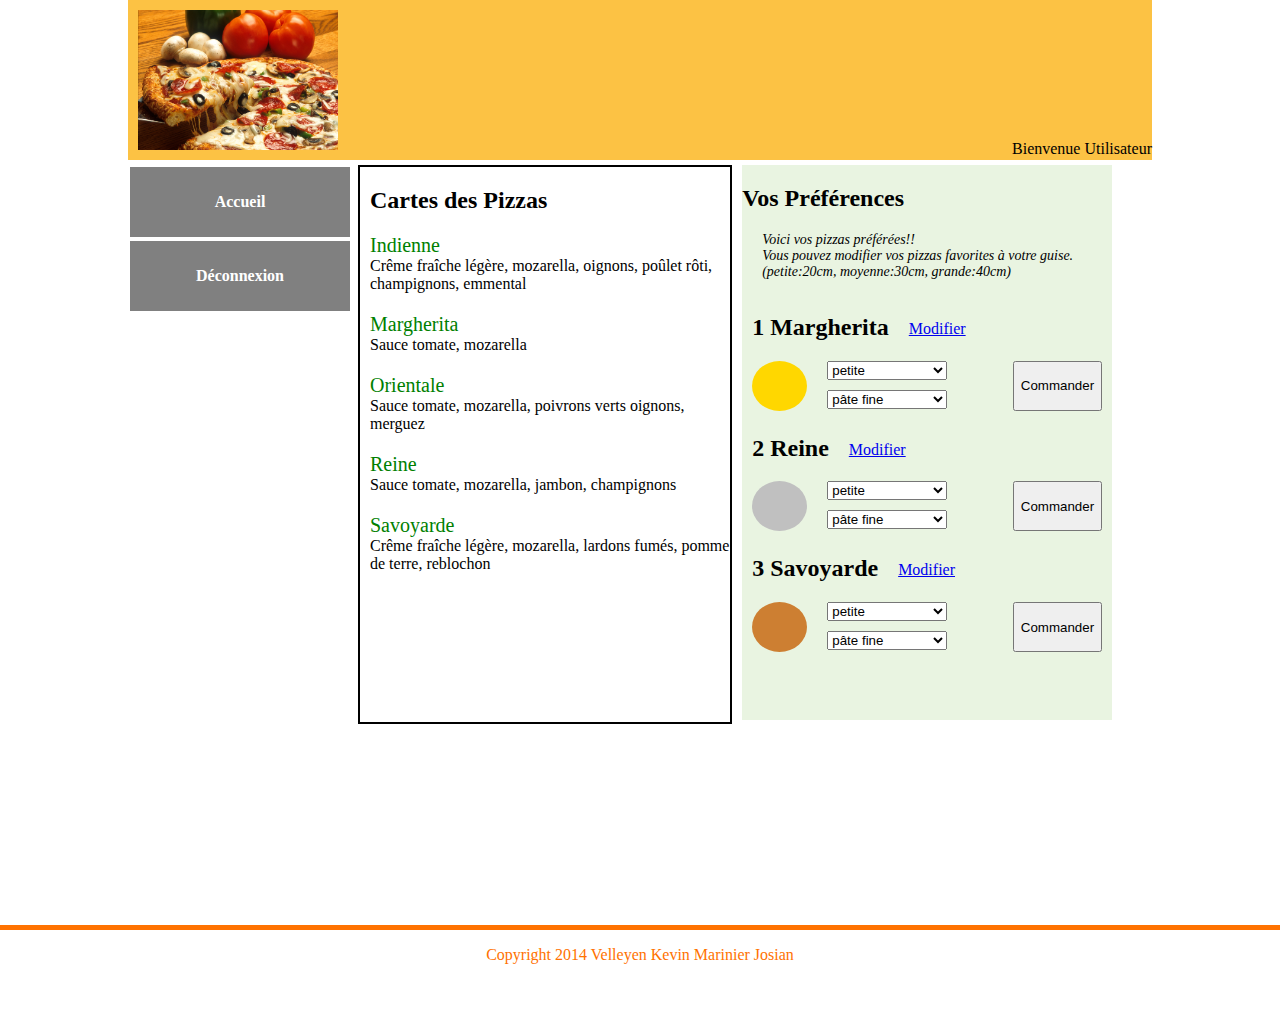
<file: html/index.html>
<!DOCTYPE html>
<html>
<head>
<link rel="stylesheet" type="text/css" href="design.css">
<title>PizzaTouteChaude.com</title>
<meta http-equiv="Content-Type" content="text/html; charset=UTF-8">
</head>
<body>
	<header>
		<div id="banniere">
			<div id="logo">
				<img src="./images/pizza.jpg" alt="LOGO - Image"
					title="PizzaTouteChaude.com" width="100%" height="100%" />
			</div>
			<div id="utilisateur">Bienvenue Utilisateur</div>

		</div>

	</header>
	<div id="letout">
		<nav>
			<ul>
				<a href=""><li>Accueil</li></a>
				<a href="logout.html"><li>Déconnexion</li></a>
			</ul>
		</nav>

		<div id="corpsPrincipal">
			<!-- corps de la page -->
			<div class="ListeEtPreference">
				<div id="ListePizza">
					<div id="contenuListePizza">
						<h2>Cartes des Pizzas</h2>
						<p class="nomPizza">Indienne</p>
						<p class="ingredient">Crême fraîche légère, mozarella,
							oignons, poûlet rôti, champignons, emmental</p>
						<p class="nomPizza">Margherita</p>
						<p class="ingredient">Sauce tomate, mozarella</p>
						<p class="nomPizza">Orientale</p>
						<p class="ingredient">Sauce tomate, mozarella, poivrons verts
							oignons, merguez</p>
						<p class="nomPizza">Reine</p>
						<p class="ingredient">Sauce tomate, mozarella, jambon,
							champignons</p>
						<p class="nomPizza">Savoyarde</p>
						<p class="ingredient">Crême fraîche légère, mozarella, lardons
							fumés, pomme de terre, reblochon</p>
					</div>

				</div>

				<div class="Preference">
					<h2>Vos Préférences</h2>
					<div class="descriptionPreference">
					
					<p>
						Voici vos pizzas préférées!!</br> Vous pouvez modifier vos pizzas
						favorites à votre guise. (petite:20cm, moyenne:30cm, grande:40cm)
					</p>
					</div>
					<div class="Choix_Numero1">
						<div class="alignement">
							<h2>1 Margherita</h2>
							<p>
								<a href="selectionPizza.html" class="modifier">Modifier</a>
							</p>
						</div>

						<div class="alignement">
							<div class="circle1"></div>
							<div class="propriete">
								<form>
									<SELECT name="taille" size="1" class="taille" style="width: 120px;">
										<OPTION>petite
										<OPTION>moyenne
										<OPTION>grande
									</SELECT><br /> <SELECT name="pate" size="1" class="pate" style="width: 120px;">
										<OPTION>pâte fine
										<OPTION>pâte épaisse
									</SELECT>
								</form>
							</div>
							<input type="submit" value="Commander" class="commander"
								onclick="self.location.href='horaire.html'">
						</div>
					</div>

					<div class="Choix_Numero2">
						<div class="alignement">
							<h2>2 Reine</h2>
							<p>
								<a href="selectionPizza.html" class="modifier">Modifier</a>
							</p>
						</div>
						<div class="alignement">

							<div class="circle2"></div>
							<div class="propriete">
								<form>
									<SELECT name="taille" size="1" class="taille" style="width: 120px;">
										<OPTION>petite
										<OPTION>moyenne
										<OPTION>grande
									</SELECT><br /> <SELECT name="pate" size="1" class="pate" style="width: 120px;">
										<OPTION>pâte fine
										<OPTION>pâte épaisse
									</SELECT>
								</form>
							</div>
							<input type="submit" value="Commander" class="commander"
								onclick="self.location.href='horaire.html'">
						</div>
					</div>

					<div class="Choix_Numero3">
						<div class="alignement">
							<h2>3 Savoyarde</h2>
							<p>
								<a href="selectionPizza.html" class="modifier">Modifier</a>
							</p>
						</div>
						<div class="alignement">

							<div class="circle3"></div>
							<div class="propriete">
								<form>
									<SELECT name="taille" size="1" class="taille" style="width: 120px;">
										<OPTION>petite
										<OPTION>moyenne
										<OPTION>grande
									</SELECT><br /> <SELECT name="pate" size="1" class="pate" style="width: 120px;">
										<OPTION>pâte fine
										<OPTION>pâte épaisse
									</SELECT>
								</form>
							</div>
							<input type="submit" value="Commander" class="commander"
								onclick="self.location.href='horaire.html'">
						</div>
					</div>

				</div>
			</div>
		</div> <!-- fin corpsprincipale -->
		</div> <!-- fin le tout -->
		<footer>
			<div style="text-align: center">
				<p>Copyright 2014 Velleyen Kevin Marinier Josian</p>
			</div>
		</footer>
</body>
</html>
</file>
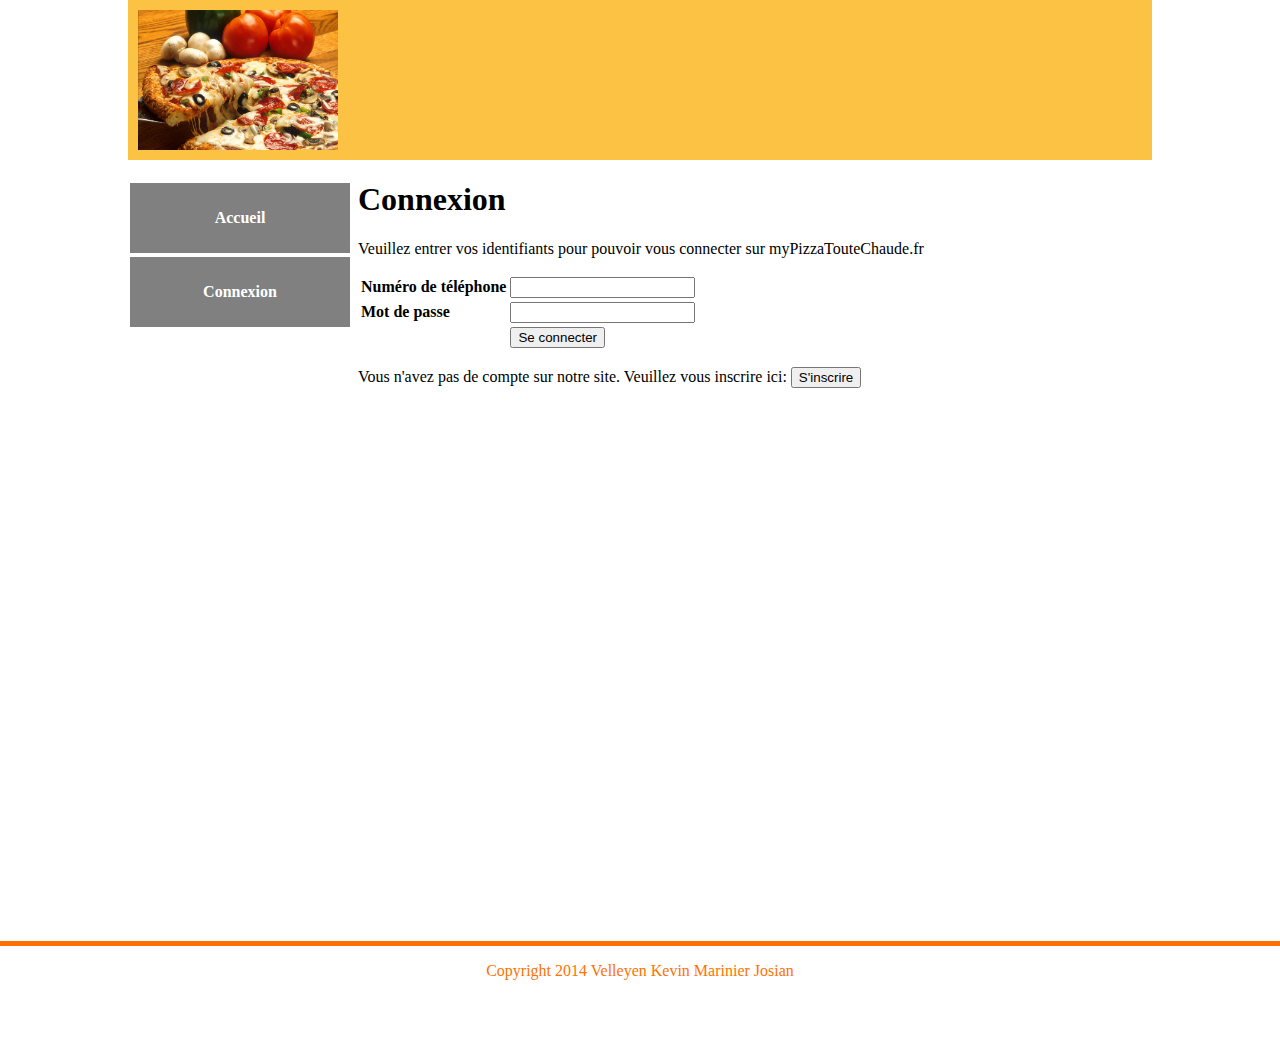
<file: html/connexion.html>
<!DOCTYPE html>
<html>
  <head>
    <link rel="stylesheet" type="text/css" href="design.css">
	<title>PizzaTouteChaude.com</title>
  </head>
  <body>
    <header> 
		<div id="banniere">
			
			<div id="logo">
				
				<img src="./images/pizza.jpg" alt="LOGO - Image"
				title="PizzaTouteChaude.com" width="100%" height = "100%"/>
				
			</div>
		</div>
		
	</header>
	<div id="letout">
		
		<nav>
			<ul>
				<a href="index.html" ><li>Accueil</li></a>
				<a href="connexion.html" ><li>Connexion</li></a>
			</ul>
		</nav>
		
		<div id="corpsPrincipal">
			<!-- corps de la page -->
			
			<h1>Connexion</h1>
			
			<p>Veuillez entrer vos identifiants pour pouvoir vous connecter sur myPizzaTouteChaude.fr </p>
			
			<form>
				
				 <table style="text-align:left;">
				  <tr>
				    <th><label for="">Num&eacute;ro de t&eacute;l&eacute;phone</label></th>
				    <th><input type="Text">	</br></th>
				  </tr>
				  <tr>
				    <th><label for="">Mot de passe</label></th>
				    <th><input type="Text">	</br></th>
				  </tr>
				  <tr>
				    <th><label  for=""></label></th>
				    <th><input type="button" value="Se connecter" onclick="self.location.href='index.html'">
				  </tr>
				</table> 
				
				<p>Vous n'avez pas de compte sur notre site. Veuillez vous inscrire ici: <input type="button" value="S'inscrire" onclick="self.location.href='inscription.html'"></p>
				
			</form>

		</div>
	</div>	
	<footer> 
		<div style="text-align:center"><p>Copyright 2014 Velleyen Kevin Marinier Josian</p><div>
	</footer>
		 

  </body>
</html>
</file>
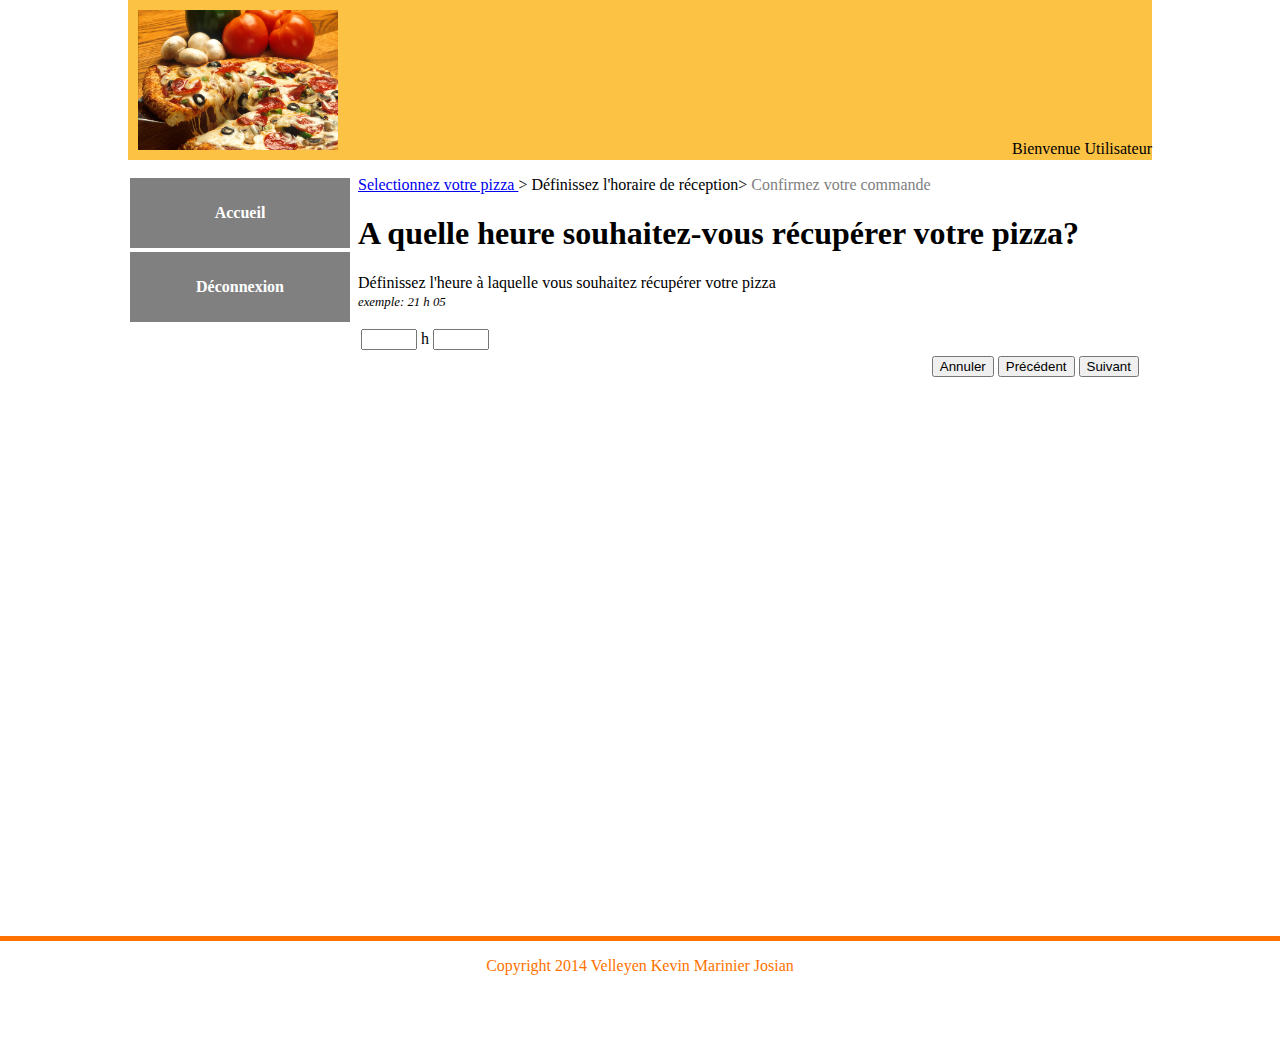
<file: html/horaire.html>
<!DOCTYPE html>
<html>
  <head>
    <link rel="stylesheet" type="text/css" href="design.css">
	<title>PizzaTouteChaude.com</title>
	<meta http-equiv="Content-Type" content="text/html; charset=UTF-8">
	
  </head>
  <body>
    <header> 
		<div id="banniere">
			
			<div id="logo">
			<img src="./images/pizza.jpg" alt="LOGO - Image"
				title="PizzaTouteChaude.com" width="100%" height = "100%"/>
			</div>
			<div id="utilisateur">Bienvenue Utilisateur</div>
		</div>
		
	</header>
	<div id="letout">
		
		<nav>
			<ul>
				<a href="index.html" ><li>Accueil</li></a>
				<a href="logout.html" ><li>Déconnexion</li></a>
			</ul>
		</nav>
		
		<div id="corpsPrincipal">
		<!-- corps de la page -->
		
		<div id="arianne">
			<p> <a href="index.html" />Selectionnez votre pizza </a> 
			> Définissez l'horaire de réception> <span style="color:gray;"> Confirmez votre commande</span></p>
		</div>
		
		
		<h1>A quelle heure souhaitez-vous r&eacute;cup&eacute;rer votre pizza?</h1>
		
		<p> D&eacute;finissez l'heure &agrave; laquelle vous souhaitez r&eacute;cup&eacute;rer votre pizza</br>
		<em style="font-size:0.8em;">exemple: 21 h 05 </em></p>
		
			<table>
			  <tr>
			    <th><input  type="number" pattern="[0-9]" min="8" max="22" maxlength="2" ></th>
			    <td>h</td>
			    <th><input   type="number" pattern="[0-9]"  min="0" max="59" maxlength="2" ></th>
			  </tr>
			</table> 
		
		<div style="float:right;margin-right:10px;">
			<table>
			  <tr>
			    <th><input  type="button" onclick="self.location.href='index.html'" value="Annuler" ></th>
			    <td><input  type="button" onclick="self.location.href='index.html'" value="Pr&eacute;c&eacute;dent" ></td>
			    <th><input  type="button" onclick="self.location.href='recap.html'" value="Suivant" ></th>
			  </tr>
			</table> 
		</div>

		</div><!-- fin corps de la page -->
	</div><!-- fin le tout -->
	<footer> 
		<div style="text-align:center"><p>Copyright 2014 Velleyen Kevin Marinier Josian</p><div>
	</footer>
		 

  </body>
</html>
</file>
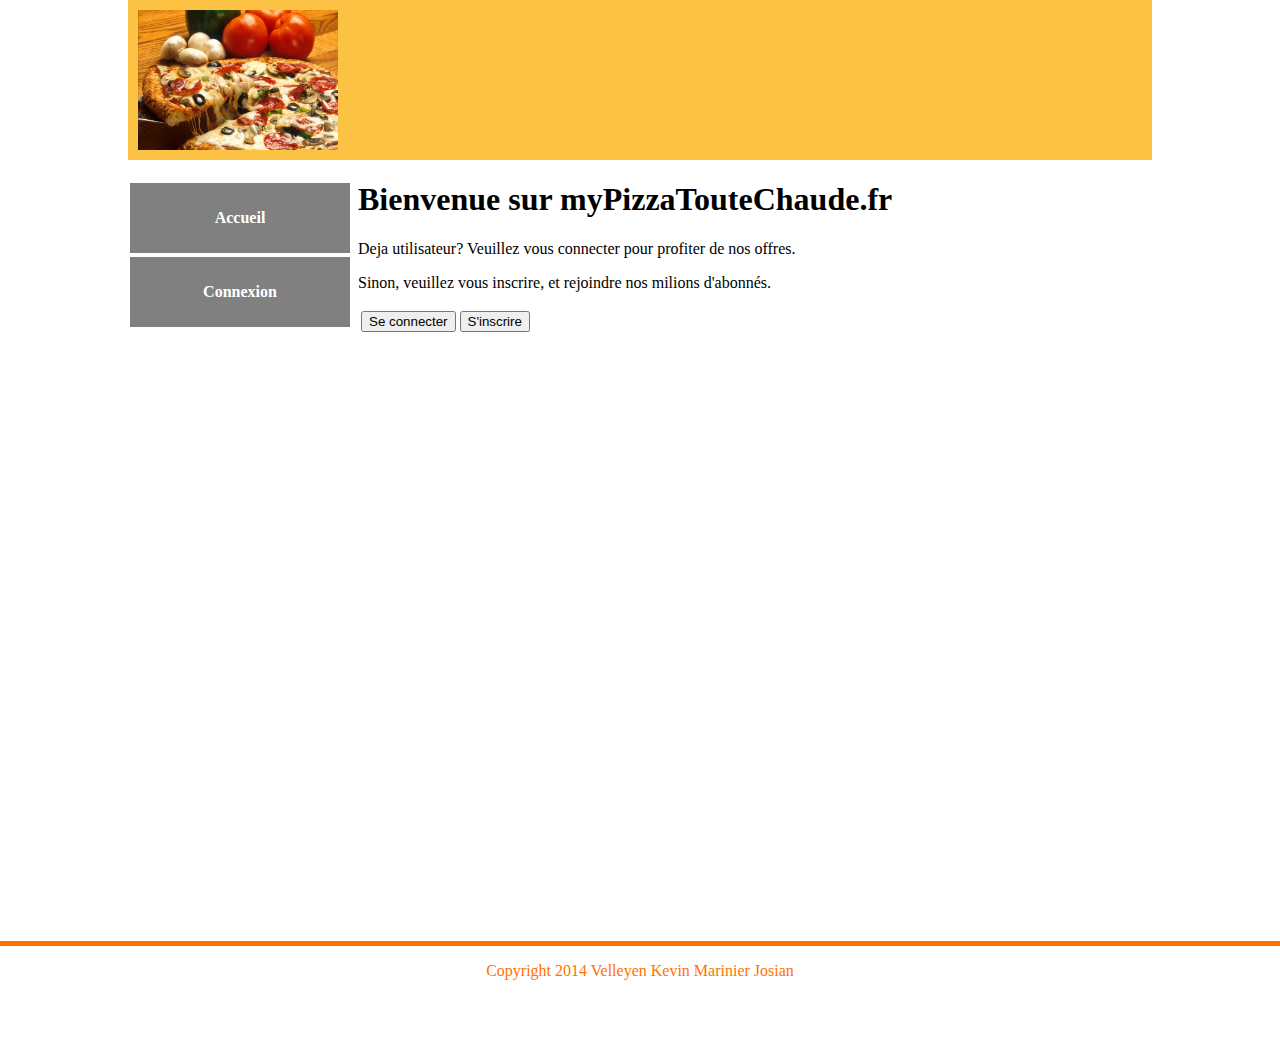
<file: html/index_no_connect.html>
<!DOCTYPE html>
<html>
  <head>
    <link rel="stylesheet" type="text/css" href="design.css">
	<title>PizzaTouteChaude.com</title>
  </head>
  <body>
    <header> 
		<div id="banniere">
			
			<div id="logo">
				
				<img src="./images/pizza.jpg" alt="LOGO - Image"
				title="PizzaTouteChaude.com" width="100%" height = "100%"/>
			</div>
		</div>
		
	</header>
	<div id="letout">
		
		<nav>
			<ul>
				<a href="index.html" ><li>Accueil</li></a>
				<a href="connexion.html" ><li>Connexion</li></a>
			</ul>
		</nav>
		
		<div id="corpsPrincipal">
		<!-- corps de la page -->
		
		<h1>Bienvenue sur myPizzaTouteChaude.fr</h1>
		
		<p>Deja utilisateur? Veuillez vous connecter pour profiter de nos offres.</p>
		<p>Sinon, veuillez vous inscrire, et rejoindre nos milions d'abonn&eacute;s.</p>
	<table>
	  <tr>
	    <th><input class="decal" type="submit" value="Se connecter"  onclick="self.location.href='connexion.html'"></th>
	    <th><input class="decal" type="submit" value="S'inscrire" onclick="self.location.href='inscription.html'"></th>
	  </tr>
	</table> 
		
		</div><!-- fin corps de la page -->
	</div>
	<footer> 
		<div style="text-align:center"><p>Copyright 2014 Velleyen Kevin Marinier Josian</p><div>
	</footer>
		 

  </body>
</html>
</file>
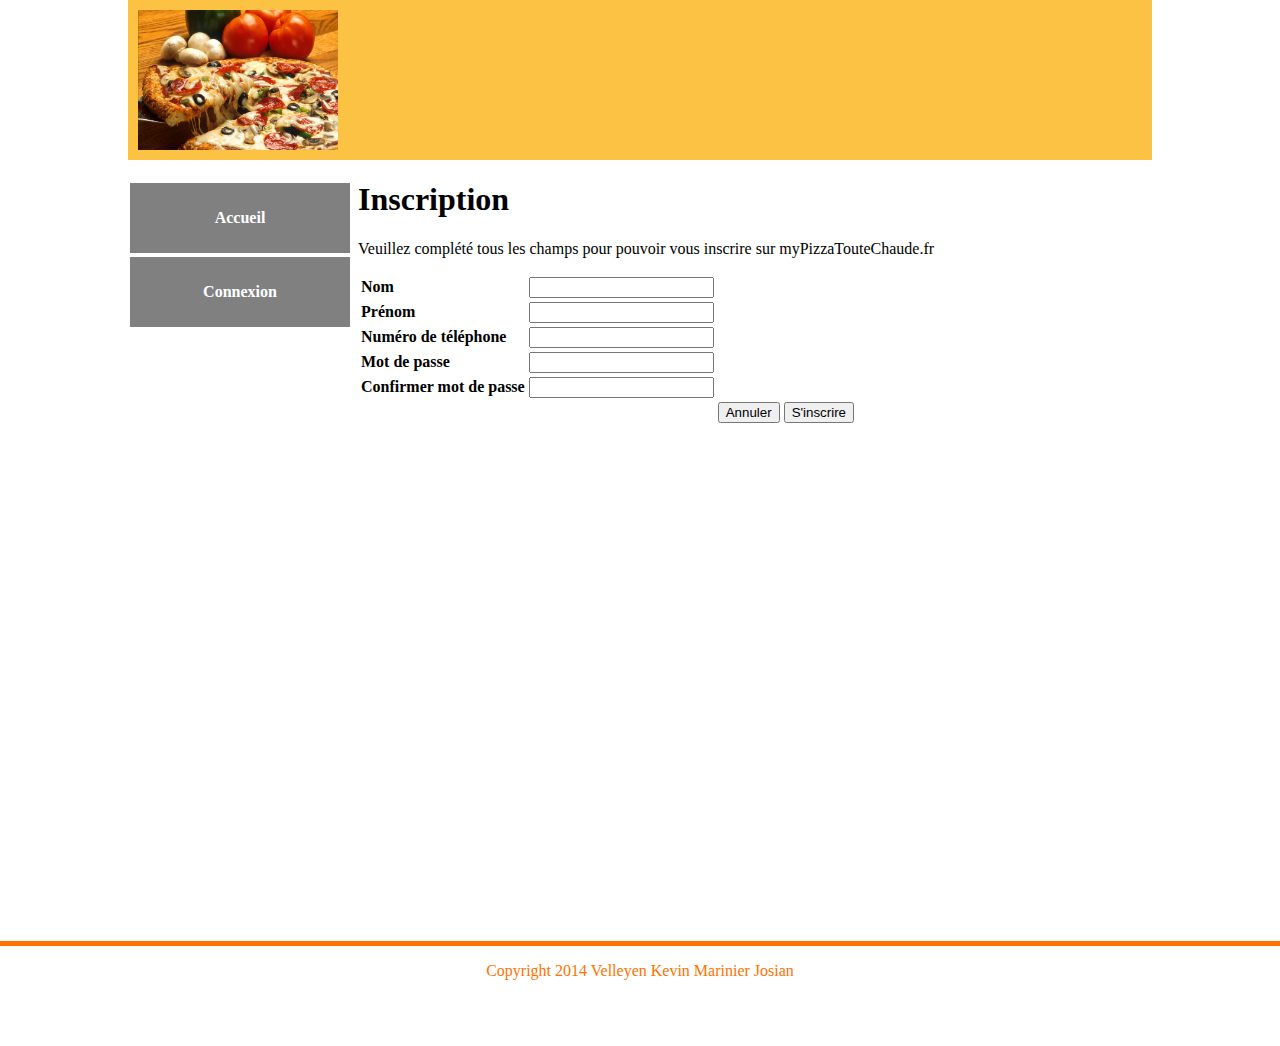
<file: html/inscription.html>
<!DOCTYPE html>
<html>
  <head>
    <link rel="stylesheet" type="text/css" href="design.css">
	<title>PizzaTouteChaude.com</title>
	  <style type="text/css">
			   .decal{
			   }
   </style> 
  </head>
  <body>
    <header> 
		<div id="banniere">
			
			<div id="logo">
				
				<img src="./images/pizza.jpg" alt="LOGO - Image"
				title="PizzaTouteChaude.com" width="100%" height = "100%"/>
				
			</div>
		</div>
		
	</header>
	<div id="letout">
		
		<nav>
			<ul>
				<a href="index.html" ><li>Accueil</li></a>
				<a href="connexion.html" ><li>Connexion</li></a>
			</ul>
		</nav>
		
		<div id="corpsPrincipal">
			<!-- corps de la page -->
			
			<h1>Inscription</h1>
			
			<p>Veuillez compl&eacute;t&eacute; tous les champs pour pouvoir vous inscrire sur myPizzaTouteChaude.fr </p>
			
			<form >
			
				 <table style="text-align:left;">
				  <tr>
				    <th><label  for="">Nom</label></th>
				    <th><input type="Text">	</br></th>
				    <!--  <th><img src="./images/alerte.png" width="20" height="20" ></th>-->
				  </tr>
				  <tr>
				    <th><label  for="">Pr&eacute;nom</label></th>
				    <th><input type="Text">	</br></th>
				  </tr>
				  <tr>
				    <th><label  for="">Num&eacute;ro de t&eacute;l&eacute;phone</label></th>
				    <th><input type="Text">	</br></th>
				  </tr>
				   <tr>
				    <th><label  for="">Mot de passe</label></th>
				    <th><input type="password">	</br></th>
				  </tr>
				  <tr>
				    <th><label  for="">Confirmer mot de passe</label></th>
				    <th><input type="password">	</br></th>
				  </tr>
				  <tr>
				      <th><label  for=""></label></th>
				     <th></th>
				    
				    <th>
				    	<input class="decal" type="button" value="Annuler"  onclick="self.location.href='index_no_connect.html'">
				    	<input class="decal" type="button" value="S'inscrire"  onclick="myFunction()">
				    	<script>
							function myFunction() {
								alert('Votre inscription a \351t\351 valid\351, vous pouvez maintenant profiter de nos services.');
								window.location = "index.html";
							}
						</script>
				    </th>
				  </tr>
				</table> 
				
				
			</form>

		</div>
	</div>	
	<footer> 
		<div style="text-align:center"><p>Copyright 2014 Velleyen Kevin Marinier Josian</p><div>
	</footer>
		 

  </body>
</html>
</file>
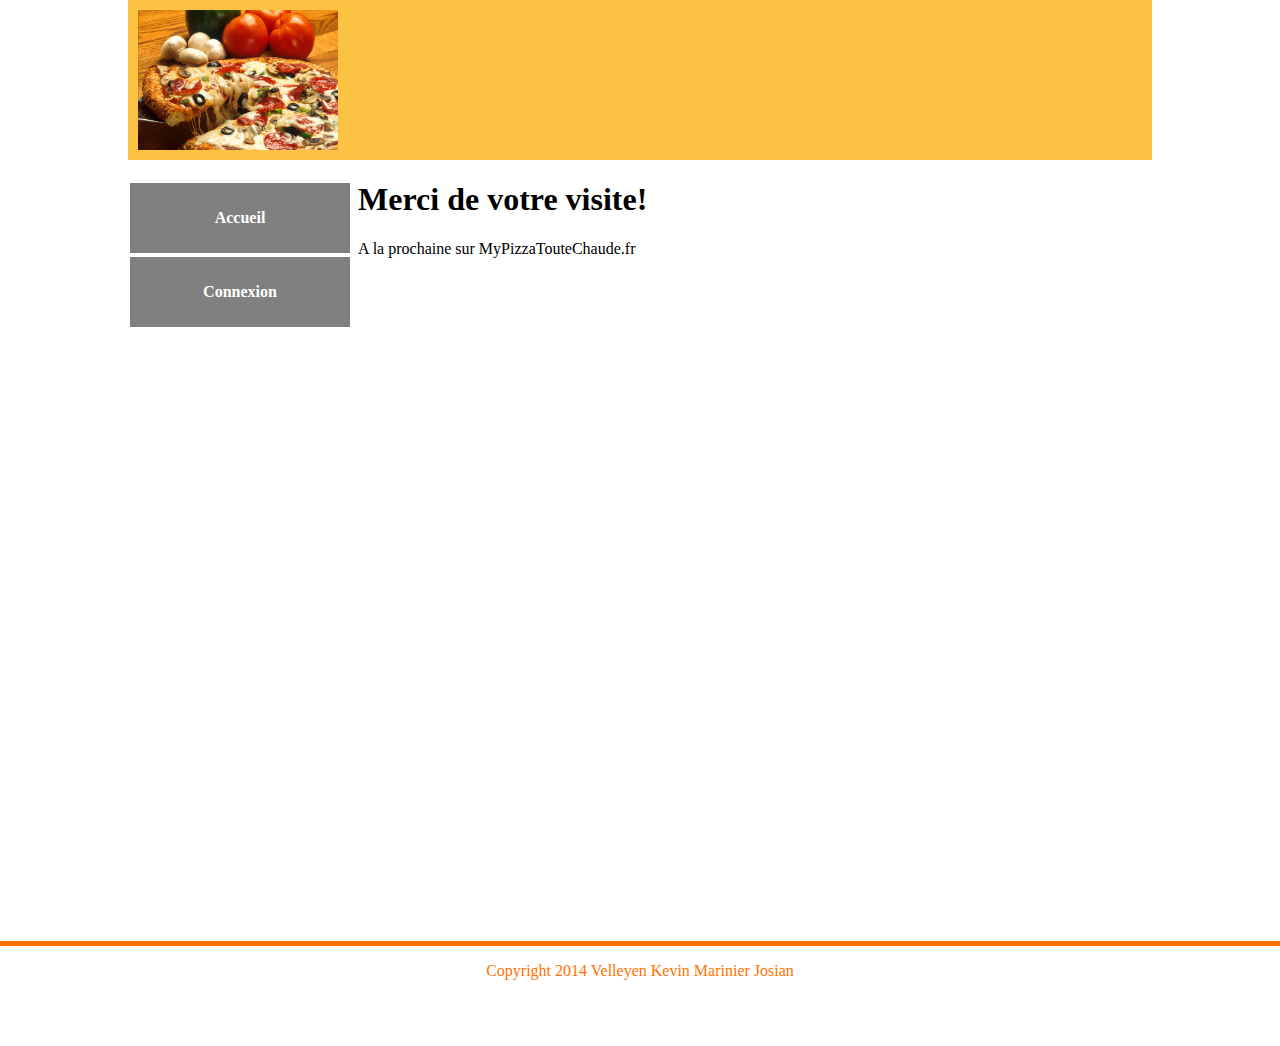
<file: html/logout.html>
<!DOCTYPE html>
<html>
  <head>
    <link rel="stylesheet" type="text/css" href="design.css">
	<title>PizzaTouteChaude.com</title>
	<meta http-equiv="Content-Type" content="text/html; charset=UTF-8">
	
  </head>
  <body>
    <header> 
		<div id="banniere">
			
			<div id="logo">
			<img src="./images/pizza.jpg" alt="LOGO - Image"
				title="PizzaTouteChaude.com" width="100%" height = "100%"/>
			</div>
			
		</div>
		
	</header>
	<div id="letout">
		
		<nav>
			<ul>
				<a href="index_no_connect.html" ><li>Accueil</li></a>
				<a href="connexion.html" ><li>Connexion</li></a>
			</ul>
		</nav>
		
		<div id="corpsPrincipal">
		<!-- corps de la page -->
		
		<h1>Merci de votre visite!</h1>
		
		<p>A la prochaine sur MyPizzaTouteChaude.fr</p>
		<p></p>
			

		</div><!-- fin corps de la page -->
	</div><!-- fin corps de la page -->
	<footer> 
		<div style="text-align:center"><p>Copyright 2014 Velleyen Kevin Marinier Josian</p><div>
	</footer>
		 

  </body>
</html>
</file>
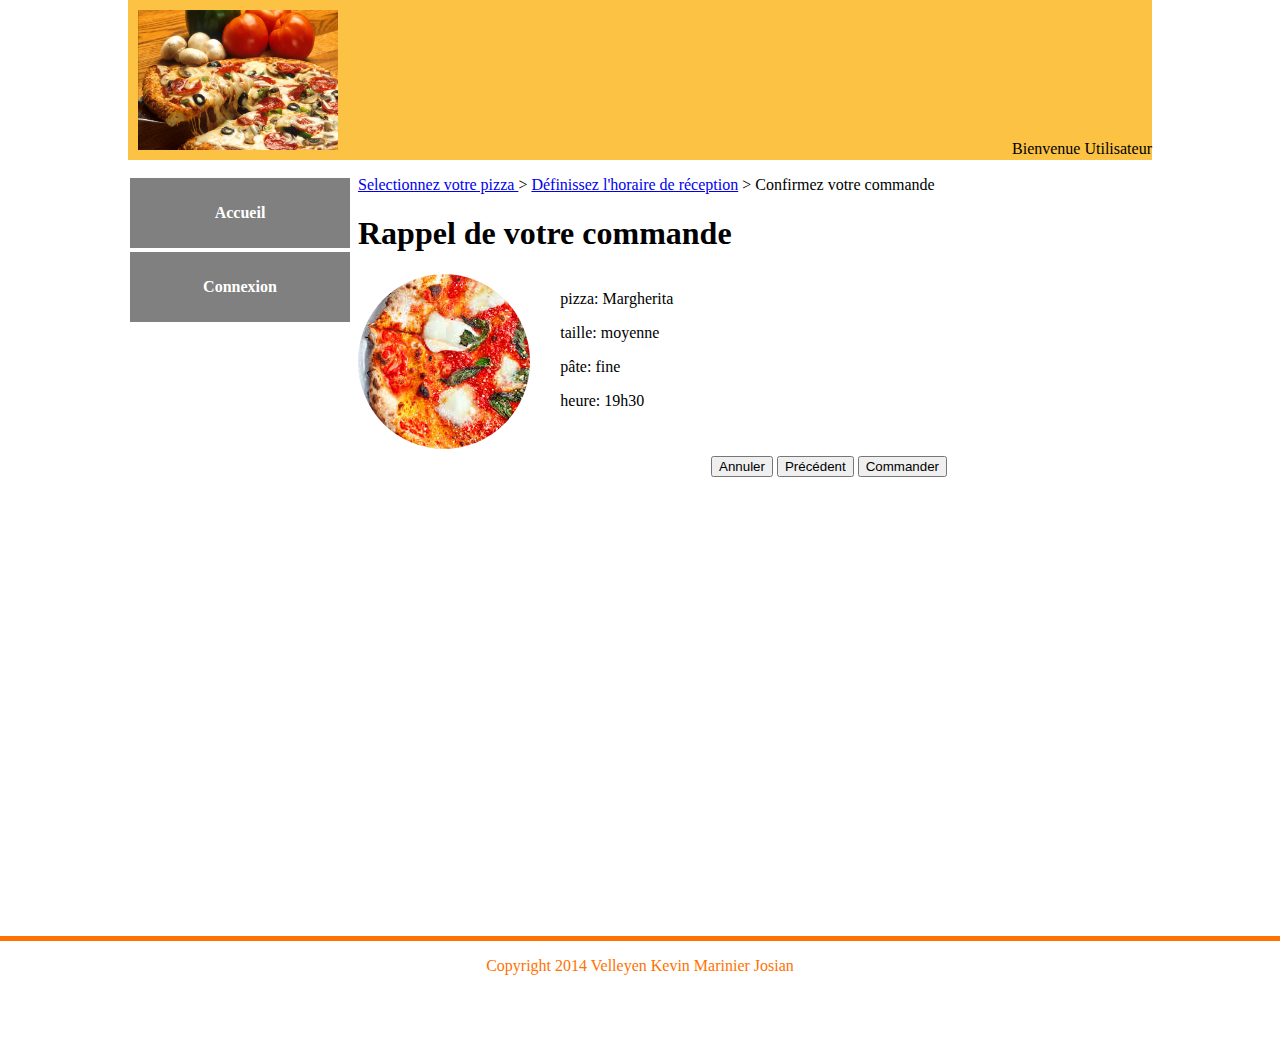
<file: html/recap.html>
<!DOCTYPE html>
<html>
<head>
<link rel="stylesheet" type="text/css" href="design.css">
<title>PizzaTouteChaude.com</title>
<meta http-equiv="Content-Type" content="text/html; charset=UTF-8">

<style type="text/css">
.decal {
	
}
</style>
</head>
<body>
	<header>
		<div id="banniere">

			<div id="logo">

				<img src="./images/pizza.jpg" alt="LOGO - Image"
					title="PizzaTouteChaude.com" width="100%" height="100%" />

			</div>
			<div id="utilisateur">Bienvenue Utilisateur</div>
		</div>

	</header>
	<div id="letout">

		<nav>
			<ul>
				<a href="index.html"><li>Accueil</li></a>
				<a href="connexion.html"><li>Connexion</li></a>
			</ul>
		</nav>

		<div id="corpsPrincipal">
			<!-- corps de la page -->
			<div id="arianne">
				<p>
					<a href="index.html" />Selectionnez votre pizza </a> > <a
						href="horaire.html">Définissez l'horaire de réception</a> >
					Confirmez votre commande
				</p>
			</div>

			<h1>Rappel de votre commande</h1>

			<div class="alignement">
				<!--  <div id="rappel"></div>-->

				<style type="text/css">
.roundedImage {
	overflow: hidden;
	-webkit-border-radius: 50%;
	-moz-border-radius: 50%;
	border-radius: 50%;
	width: 175px;
	height: 175px;
}
</style>
				<div class="roundedImage">
					<img src="./images/recap.jpg" alt="1" />
				</div>

				<div class="descriptionRecap">
					<p>pizza: Margherita</p>
					<p>taille: moyenne</p>
					<p>pâte: fine</p>
					<p>heure: 19h30</p>
				</div>
			</div>
			<div id = "boutonRecap">
				<table>
					<tr>
						<th><input type="button"
							onclick="self.location.href='index.html'" value="Annuler"></th>
						<td><input type="button"
							onclick="self.location.href='horaire.html'"
							value="Pr&eacute;c&eacute;dent"></td>
						<th><input type="button" onclick="myFunction()"
							value="Commander"></th>
						<script>
							function myFunction() {
								alert('votre de demande a été validé');
								window.location = "index.html";
							}
						</script>

					</tr>
				</table>
			</div>
		</div>
		<!-- fin corps de la page -->
	</div>
	<!-- fin le tout -->
	<footer>
		<div style="text-align: center">
			<p>Copyright 2014 Velleyen Kevin Marinier Josian</p>
			<div>
	</footer>
</body>
</html>
</file>
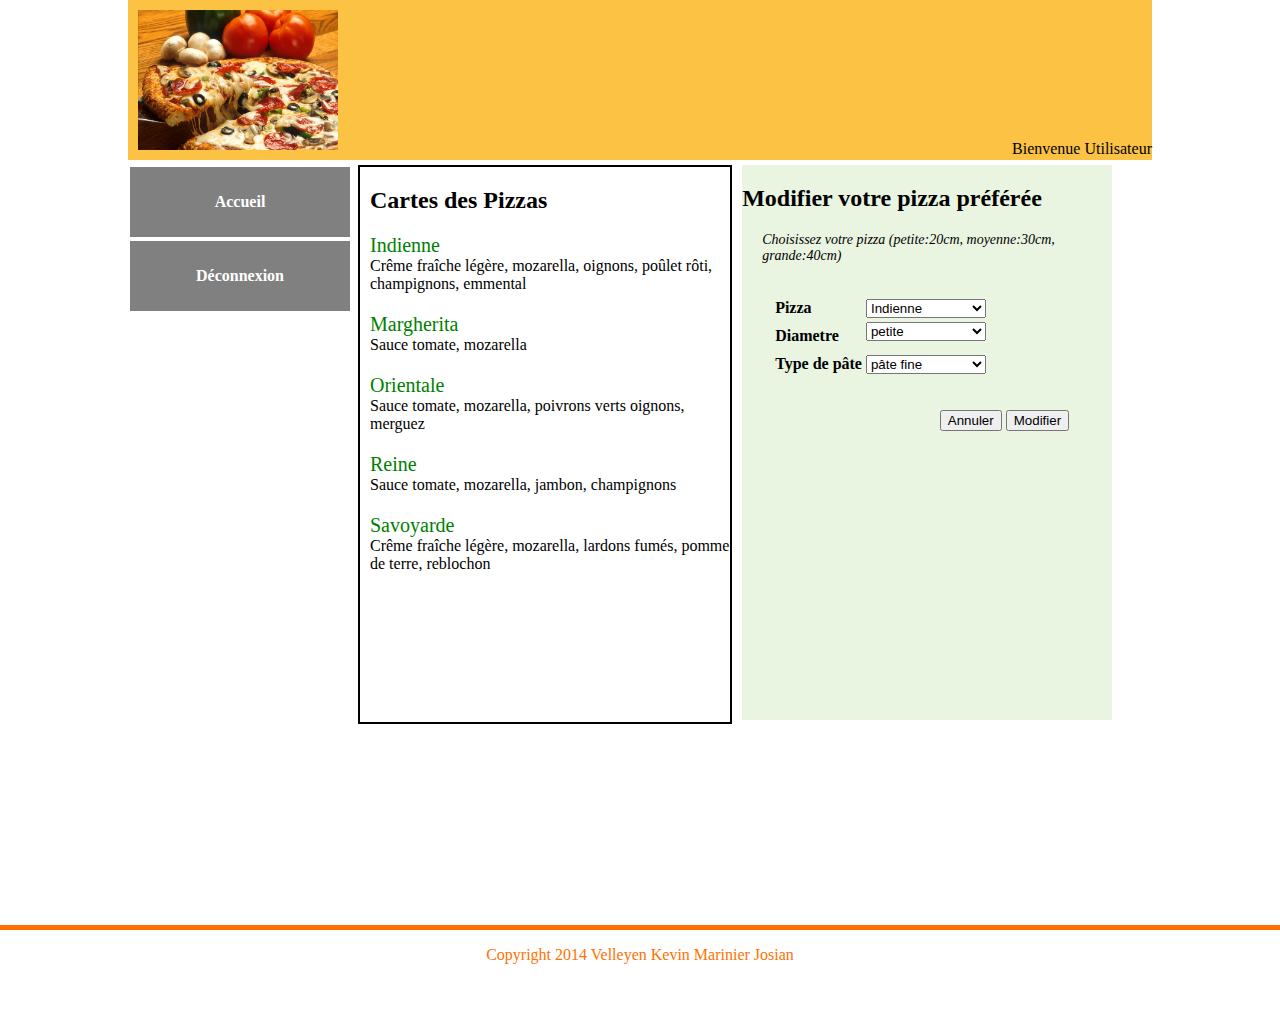
<file: html/selectionPizza.html>
<!DOCTYPE html>
<html>
<head>
<link rel="stylesheet" type="text/css" href="design.css">
<title>PizzaTouteChaude.com</title>
<meta http-equiv="Content-Type" content="text/html; charset=UTF-8">
</head>
<body>
	<header>
		<div id="banniere">
			<div id="logo">
				<img src="./images/pizza.jpg" alt="LOGO - Image"
					title="PizzaTouteChaude.com" width="100%" height="100%" />
			</div>
			<div id="utilisateur">Bienvenue Utilisateur</div>

		</div>

	</header>
	<div id="letout">
		<?php include("pub.php"); ?>
		<nav>
			<ul>
				<a href="index.html"><li>Accueil</li></a>
				<a href="logout.html"><li>Déconnexion</li></a>
			</ul>
		</nav>

		<div id="corpsPrincipal">
			<!-- corps de la page -->
			
			<div class="ListeEtPreference">
				<div id="ListePizza">
					<div id="contenuListePizza">
						<h2>Cartes des Pizzas</h2>
						<p class="nomPizza">Indienne</p>
						<p class="ingredient">Crême fraîche légère, mozarella,
							oignons, poûlet rôti, champignons, emmental</p>
						<p class="nomPizza">Margherita</p>
						<p class="ingredient">Sauce tomate, mozarella</p>
						<p class="nomPizza">Orientale</p>
						<p class="ingredient">Sauce tomate, mozarella, poivrons verts
							oignons, merguez</p>
						<p class="nomPizza">Reine</p>
						<p class="ingredient">Sauce tomate, mozarella, jambon,
							champignons</p>
						<p class="nomPizza">Savoyarde</p>
						<p class="ingredient">Crême fraîche légère, mozarella, lardons
							fumés, pomme de terre, reblochon</p>
					</div>

				</div>

				<div class="Preference">
					<h2>Modifier votre pizza préférée</h2>
					<div class="descriptionPreference">
					
					<p>
						Choisissez votre pizza (petite:20cm, moyenne:30cm, grande:40cm)
					</p>
					</div>
					<div class="Choix_Numero1">
						<div class="alignement">
						</div>

						<div class="alignement">
							<div class="propriete">
								<form>
									<table style="text-align:left;">
										<tr>
											<th>
												Pizza
											</th>
											<th>
												<SELECT name="taille" size="1" class="pizzas" style="width: 120px;">
													<OPTION>Indienne
													<OPTION>Margherita
													<OPTION>Orientale
													<OPTION>Reine
													<OPTION>Savoyarde
												</SELECT>
											</th>
										</tr>
										<tr>
											<th>
												Diametre
											</th>
											<th>
												<SELECT name="taille" size="1" class="taille" style="width: 120px;">
													<OPTION>petite
													<OPTION>moyenne
													<OPTION>grande
											</SELECT>
											</th>
										</tr>
										<tr>
											<th>
												Type de pâte
											</th>
											<th>
												
												<SELECT name="pate" size="1" class="pate" style="width: 120px;">
													<OPTION>pâte fine
													<OPTION>pâte épaisse
												</SELECT>
											</th>
											
										</tr>
										
									</table>
									
									<table style="position:relative;top:30px;float:right;" >
										<tr >
											<th> </th>
											<th>
												<input type="button" value="Annuler" onclick="self.location.href='index.html'">
											</th>
											
											<th>
												<input type="button" value="Modifier" onclick="myFunction()">
												<script>
													function myFunction() {
														alert('Vos préférences ont été modifiées.');
														window.location = "index.html";
													}
												</script>
											</th>
										</tr>
									</table>
									
									
								</form>
							</div>
							
							
						</div>
					</div>
				</div>
			</div>
		</div> <!-- fin corps de la page -->
		</div> <!-- fin letout -->
		<footer>
			<div style="text-align: center">
				<p>Copyright 2014 Velleyen Kevin Marinier Josian</p>
				<div>
		</footer>
</body>
</html>
</file>
<file: html/design.css>
body
{
	 margin:auto;
}

header
{
	
	height:160px;
	margin:auto;
	background-color:white;
	/**border-bottom:4px solid #D30000;**/
}

#banniere
{
	width:80%;
	height:140px;
	height:160px;
	margin:auto;
	/**border-bottom:5px solid #038AC4;**/
	/**display:block;**/
	background-color:#FCC244;
}

table th img
{
	/** centrer les images en hauteur dans un table **/
	vertical-align: middle;
}

nav
{
	
	float:left;
}

nav ul
{
	margin: 0 ;
	padding: 0 ;
	list-style-type: none; /* pour retirer le point des listes */

}

nav li {

	width: 220px ;			/*  taille des cellules menu: 80x30 */
	height:70px;
	color: black ;
	text-align: center; 
	line-height:70px;
	border: 1px black solid;
	
}
nav ul li{
	/**background-color:#5E041C;**/
	background-color:grey;
	border:2px solid white;
	color:white;
	
	
}
nav ul li:hover
{
	background-color:#D87102;
}
nav ul li:active
{
	box-shadow: inset 0px 0px 10px 4px rgba(124, 17, 0, 0.75);
	-moz-box-shadow: inset 0px 0px 10px 4px rgba(124, 17, 0, 0.75);
	-webkit-box-shadow: inset 0px 0px 10px 4px rgba(124, 17, 0, 0.75);
}
nav ul a
{
	
	text-decoration:none;
	font-weight: bold;
}

#logo
{
	height:140px;
	width:200px;
	position:relative;
	left:10px;
	top:10px;
	background-color:#D87102;
}

#utilisateur{
	float:right;
	float:top;
}

footer
{
	clear:both;
	border-top:solid 5px #FF7200;
	height:100px;
	color:#FF7200 ;
	/**font-size:1.5em;**/
	margin:auto;
	margin-top:10px;
}

#tab_footer
{
	
	border-collapse: collapse;	
	width:80%;
	margin:auto;
	text-align:center;
}

/**

**/

#letout
{
	width:80%;
	margin:auto;
	/**background-image:url(images/imgDegrade.png);**/
	margin-top:5px;
	padding-bottom:10px;
	
	
}

#corpsPrincipal
{
	margin-left:230px;
	height:740px;
}

/*.commanderEtPreference{
	display:flex;
	height: 60%;
	width:100%;
}*/

.commander_pizza_index
{
	margin-left:10px;
	width:50%;
	background-color:#E9F4E1;
	display:inline-block;
}

.ListeEtPreference{
	width:100%;
	display: inline-flex;
}
.ListeEtPreference{
	width:95%;
	height: 75%;
	display: inline-flex;
}

#ListePizza{
	width:50%;
	height:100%;
	/**background-color:#FF456F;**/
	display:inline-block;
	border: 2px solid black;
}

#contenuListePizza
{
	margin-left:10px;
}

.Preference{
	margin-left:10px;
	width:50%;
	height:100%;
	background-color:#E9F4E1;
	display:inline-block;
}

.descriptionPreference{
	margin-left: 20px;
	font-size: 14px;
	font-style: italic;
}

.modifier{
	margin-top: 10px;
	margin-left: 20px;
	display: inline-flex;
}

.commander{
	margin-left:20px;
}

.Choix_Numero1{
	margin-left:10px;
	width:60%;
	height:25%%;
	background-color:#E9F4E1;
}

.Choix_Numero2{
	margin-left:10px;
	width:60%;
	height:25%%;
	background-color:#E9F4E1;
}

.Choix_Numero3{
	margin-left:10px;
	width:60%;
	height:25%%;
	background-color:#E9F4E1;
}

.circle1{
width:100px;
height:50px;
border-radius:50%;
line-height:500px;
background:#ffd700;
}

.circle2{
width:100px;
height:50px;
border-radius:50%;
line-height:500px;
background:#c0c0c0;
}

.circle3{
width:100px;
height:50px;
border-radius:50%;
line-height:500px;
background:#CD7F32;
}

.propriete{
	width:300px;
	margin-left:20px;
}

.alignement{
	width:350px;
	display:inline-flex;
}

.taille{
	margin-bottom:10px;
}

.nomPizza{
	font-size: 20px;
	color: green;
}

.ingredient{
	margin-top: -20px;
}

.descriptionRecap {
	margin-left:30px;
	width:150px;
	height:150px;
}


#boutonRecap{
	margin-left:350px;
}
</style>
</file>
